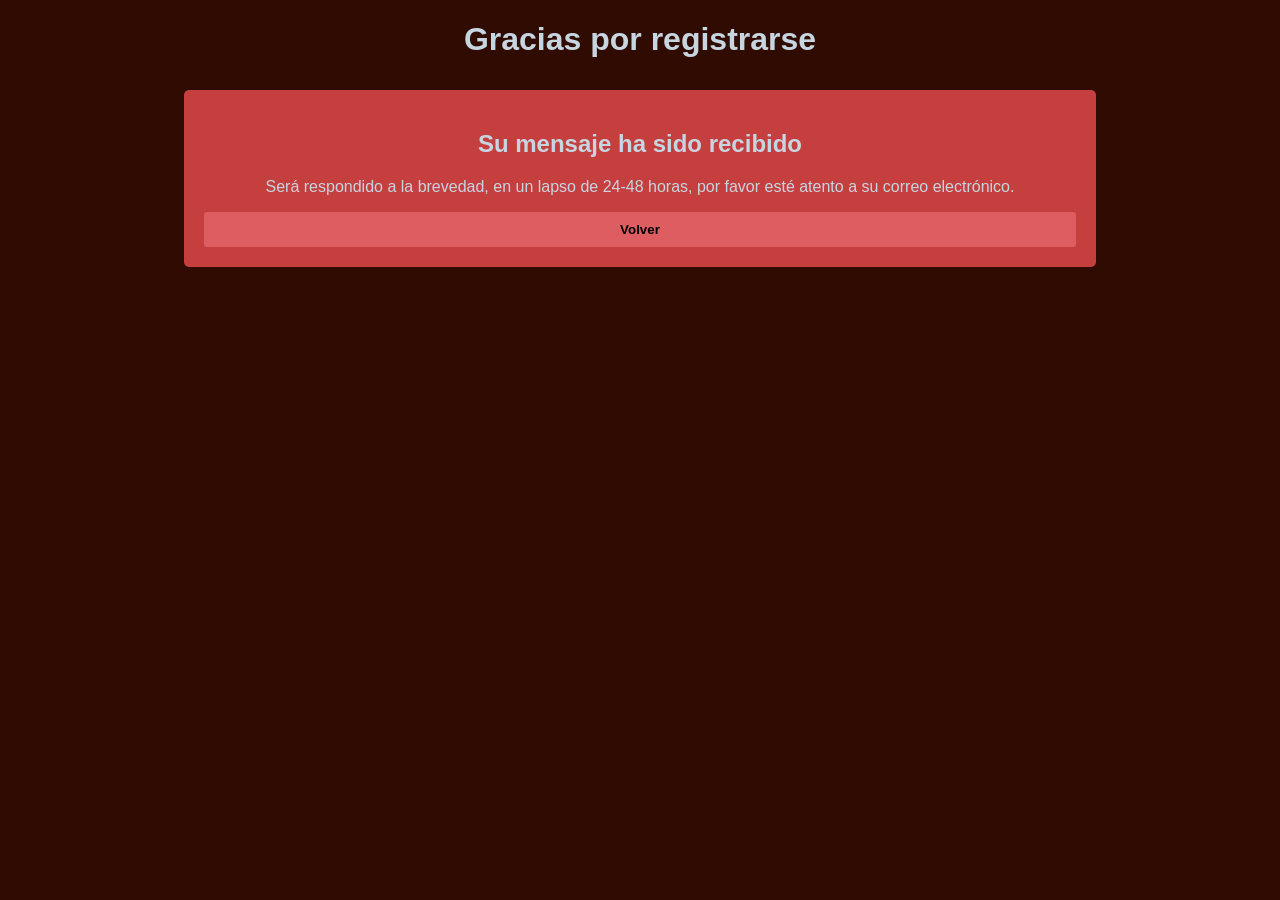
<file: thx.html>
<!DOCTYPE html>
<html lang="en">
<head>
    <meta charset="UTF-8">
    <meta name="viewport" content="width=device-width, initial-scale=1.0">
    <title>Registro completo</title>
    <link rel="stylesheet" href="thx.css">
    <style>
    </style>
</head>
<body>
    <div class="container">
    <h1>Gracias por registrarse</h1>
    <div class="cards">
        <div class="card extendida">
            <h2>Su mensaje ha sido recibido</h2>
            <p> Será respondido a la brevedad, en un lapso de 24-48 horas, por favor esté atento a su correo electrónico.</p>
            <button class="back-button" onclick="window.location.href='index.html'">
    Volver
</button>
</body>
</html>
</file>
<file: thx.css>
body {
            background-color: #2F0B01;
            color: #c7d5e0;
            font-family: 'Georgia', 'Gill Sans MT', Calibri, 'Trebuchet MS', sans-serif;
        }
        .container {
            width: 80%;
            margin: 0 auto;
            text-align: center;
        }
        .cards {
            display: flex;
            gap: 10px;
            flex-wrap: wrap;
            justify-content: center;
        }
        .card.extendida {
            text-align: center;
            background-color: #c53f3f;
            padding: 20px;
            margin: 10px;
            border-radius: 5px;
            width: 86.3%;
        }
        .back-button {
            width: 100%;
            padding: 10px;
            background: #dd5d61;
            color: #000000;
            border: none;
            border-radius: 3px;
            cursor: pointer;
            font-weight: bold;
        }

        .back-button:hover {
            background: #9e1616;
        }
</file>
